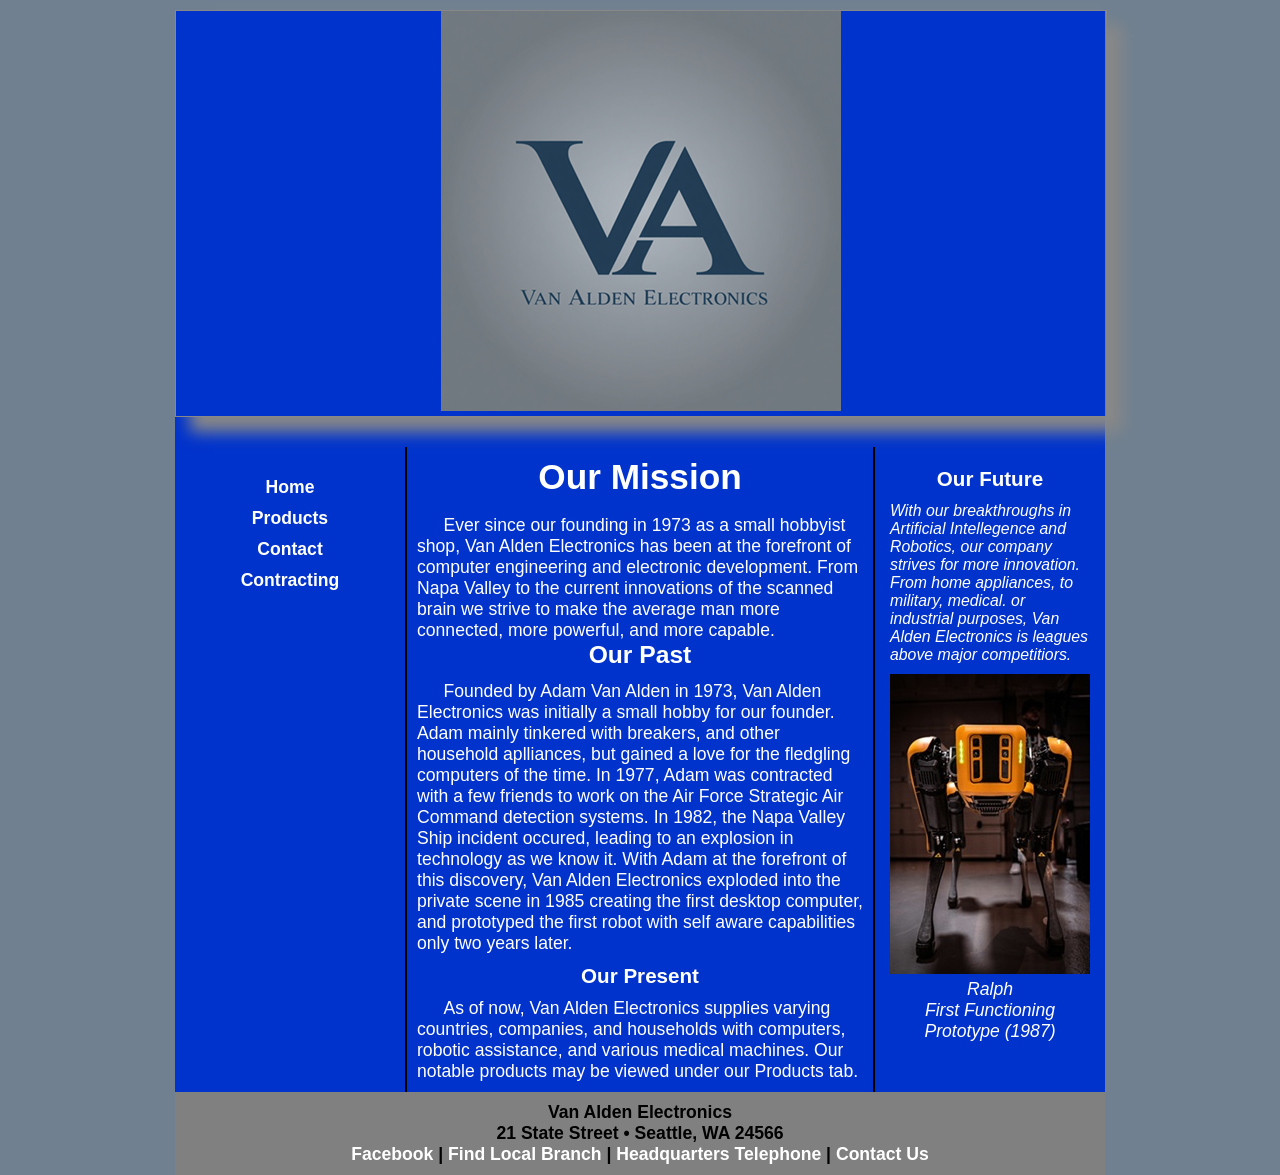
<file: index.html>
<!DOCTYPE html>
<html lang="en">
  <head>
	<!-- 
		Final Project CMIS 410
		Author: Kaleb Sorge
		Date: November 12, 2026
		
		These web pages are for educational purposes only, all content should be considered fictional. 
	
	-->

<meta http-equiv = "Content-Type" content = "text/html; charset=utf-8" />
<title>Van Alden Electronics</title>
   <link href="styles.css" rel="stylesheet" />


</head>

<body>

<div id = "container"> 

<header> 

<a href="index.html"><img src="valogo.png" alt="Van Alden Electronics"/></a>

</header> 

<div id = "wrapper">
		 
<nav> 
	<ul>
	  <li><a href = "index.html">Home</a></li>
	  <li><a href = "products.html">Products</a></li>
	  <li><a href = "contact.html">Contact</a></li>
	  <li><a href = "contract.html">Contracting</a></li>
	</ul>
</nav> 
	 
<article id = "main"> 

<h1>Our Mission</h1>
	<p>Ever since our founding in 1973 as a small hobbyist shop, Van Alden Electronics has been at the forefront of computer engineering and electronic development. From Napa Valley to the current innovations of the scanned brain we strive to make the average man more connected, more powerful, and more capable.</p>

<h2>Our Past</h2>
	<p>Founded by Adam Van Alden in 1973, Van Alden Electronics was initially a small hobby for our founder. Adam mainly tinkered with breakers, and other household aplliances, but gained a love for the fledgling computers of the time. In 1977, Adam was contracted with a few friends to work on the Air Force Strategic Air Command detection systems. In 1982, the Napa Valley Ship incident occured, leading to an explosion in technology as we know it. With Adam at the forefront of this discovery, Van Alden Electronics exploded into the private scene in 1985 creating the first desktop computer, and prototyped the first robot with self aware capabilities only two years later.  </p>

<h3>Our Present</h3>
	<p>As of now, Van Alden Electronics supplies varying countries, companies, and households with computers, robotic assistance, and various medical machines. Our notable products may be viewed under our Products tab.</p>

</article> <!-- end main -->

<aside> 

<h3>Our Future</h3>

	<p>With our breakthroughs in Artificial Intellegence and Robotics, our company strives for more innovation. From home appliances, to military, medical. or industrial purposes, Van Alden Electronics is leagues above major competitiors.  </p>
	

<figure>
  <img src = "dogrobot.jpg" alt = "Quadrupedal Orange Robot"  />

  <figcaption>
    Ralph<br />
    First Functioning Prototype (1987)
  </figcaption> 
</figure>

</aside>   

<footer> 

	<p>Van Alden Electronics<br />
	21 State Street &bull; Seattle, WA 24566<br />
	<a href = "https://facebook.com" target="_blank">Facebook</a> |
	<a href = "#">Find Local Branch</a> |
	<a href = "#">Headquarters Telephone</a> |
	<a href = "#">Contact Us</a></p>

</footer>  

</div> <!-- end wrapper --> 
</div> <!-- end container -->

</body>
</html>
</file>
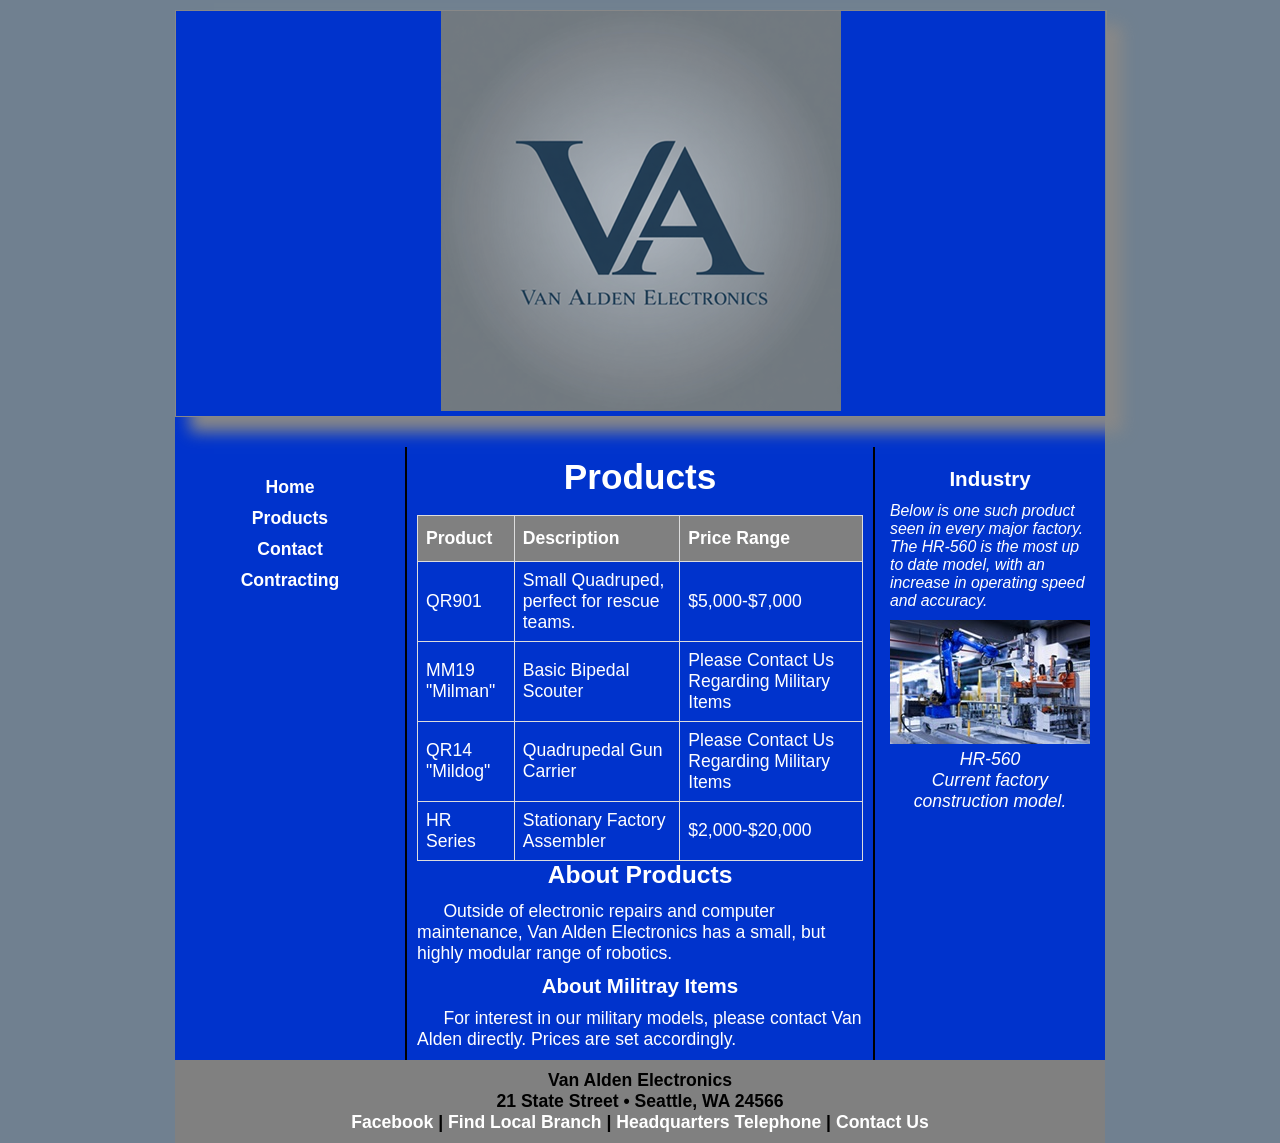
<file: products.html>
<!DOCTYPE html>
<html lang="en">
  <head>
	<!-- 
		Final Project CMIS 410
		Author: Kaleb Sorge
		Date: November 12, 2026
		
		These web pages are for educational purposes only, all content should be considered fictional. 
	
	-->

<meta http-equiv = "Content-Type" content = "text/html; charset=utf-8" />
<title>Van Alden Electronics</title>
   <link href="styles.css" rel="stylesheet" />
	<link href="tables.css" rel="stylesheet" />

</head>

<body>

<div id = "container"> 

<header> 

<a href="index.html"><img src="valogo.png" alt="Van Alden Electronics"/></a>

</header> 

<div id = "wrapper">
		 
<nav> 
	<ul>
	  <li><a href = "index.html">Home</a></li>
	  <li><a href = "products.html">Products</a></li>
	  <li><a href = "contact.html">Contact</a></li>
	  <li><a href = "contract.html">Contracting</a></li>
	</ul>
</nav> 
	 
<article id = "main"> 

<h1>Products</h1>

<table>
  <tr>
    <th>Product</th>
    <th>Description</th>
    <th>Price Range</th>
  </tr>
  <tr>
    <td>QR901</td>
    <td>Small Quadruped, perfect for rescue teams.</td>
    <td>$5,000-$7,000</td>
  </tr>
  <tr>
    <td>MM19 "Milman"</td>
    <td>Basic Bipedal Scouter</td>
    <td>Please Contact Us Regarding Military Items</td>
  </tr>
  <tr>
    <td>QR14 "Mildog"</td>
    <td>Quadrupedal Gun Carrier</td>
    <td>Please Contact Us Regarding Military Items</td>
  </tr>
  <tr>
    <td>HR Series</td>
    <td>Stationary Factory Assembler</td>
    <td>$2,000-$20,000</td>
  </tr>
  
</table>

<h2>About Products</h2>
	<p>Outside of electronic repairs and computer maintenance, Van Alden Electronics has a small, but highly modular range of robotics.</p>

<h3>About Militray Items</h3>
	<p>For interest in our military models, please contact Van Alden directly. Prices are set accordingly.</p>
	


</article> <!-- end main -->

<aside> 

<h3>Industry</h3>

	<p>Below is one such product seen in every major factory. The HR-560 is the most up to date model, with an increase in operating speed and accuracy.  </p>
	

<figure>
  <img src = "factoryrobot.jpg" alt = "Single Arm Factory Robot"  />

  <figcaption>
    HR-560<br />
    Current factory construction model.
  </figcaption> 
</figure>

</aside>   

<footer> 

	<p>Van Alden Electronics<br />
	21 State Street &bull; Seattle, WA 24566<br />
	<a href = "https://facebook.com" target="_blank">Facebook</a> |
	<a href = "#">Find Local Branch</a> |
	<a href = "#">Headquarters Telephone</a> |
	<a href = "#">Contact Us</a></p>

</footer>  

</div> <!-- end wrapper --> 
</div> <!-- end container -->

</body>
</html>
</file>
<file: styles.css>
@charset "utf-8";
/*
   sample start file for final project - educational use only
   
   Author: Kaleb Sorge   
   Date:   Nov 12, 2026  
   
  

*/

* {
    margin: 0; 
    padding: 0;
}

body {
    font-size: 1.1em;
    font-family: Arial, Helvetica, sans-serif;
	background-color: SlateGrey;
	color: white;
}

#container {
    width: 930px;
    border-width: 1px;
    margin: 0 auto;
    background-color: #0033cc;
}


header {
    width: 930px;	/* reduced by 20px to accommodate shadow */
    margin-bottom: 30px;
    margin-top: 10px;
    text-align: center;
    border: 1px solid #888888;
    box-shadow: 15px 15px 15px  #888888;
    	
}

nav {
    width: 200px;
    margin: 0 5px 0 5px; 
    padding: 25px 10px 0 10px;
    float: left;
    text-align: center;
}

nav ul {
    font-weight: bold;
    list-style: none;
}

nav ul li a {
    padding: 5px;
    color: white;
    text-decoration: none;
    display:block;
}

nav ul li a:hover {
    background: gray;
    border-radius: 10px;
    color: navy;
}

#main {
    width: 446px;
    padding: 10px;
    float: left;
   color: white;
    border-left: 2px solid rgb(0, 0, 0);
    border-right: 2px solid rgb(0, 0, 0);    
    
}

#main p {
    text-indent: 1.5em;
}

figure{
    padding-top: 10px;
    text-align: center;
}

figcaption {
    font-style: italic;
}

aside {
    width: 200px;
    margin: 0 5px 0 5px;
    padding: 10px;
    float: right;
}

aside p {
    font-style: italic;
    font-size: 0.9em;
}

h1{
	font-size: 2.0em;
	text-align: center;
    padding-bottom: 0.5em;
	
}
h2 {
    font-size: 1.4em;
    text-align: center;
    padding-bottom: 0.5em;
}

h3 {
    text-align: center;
    padding-bottom: 0.5em;
    padding-top: 0.5em;
}

footer {
    width: 910px;
    margin: 0;
    padding: 10px;
    background-color: gray;
    clear: both;
    color: black;
    font-weight: bold;
    text-align: center;
	
	
}



/* navigation for footer */
footer a:link {
    color: white;
    text-decoration: none;
}

footer a:visited {
    color: navy;
    background-color: grey;
    text-decoration: none;
}

footer a:hover {
    text-decoration: underline;
}
</file>
<file: tables.css>
@charset "utf-8";
/*
 
   
   Author: Kaleb Sorge   
   Date:   Nov 12, 2026  
   
  

*/



table {
  font-family: Arial, Helvetica, sans-serif;
  border-collapse: collapse;
  width: 100%;
}

td, th {
  border: 1px solid #ddd;
  padding: 8px;
}

th {
  padding-top: 12px;
  padding-bottom: 12px;
  text-align: left;
  background-color: gray;
  color: white;
}
</file>
